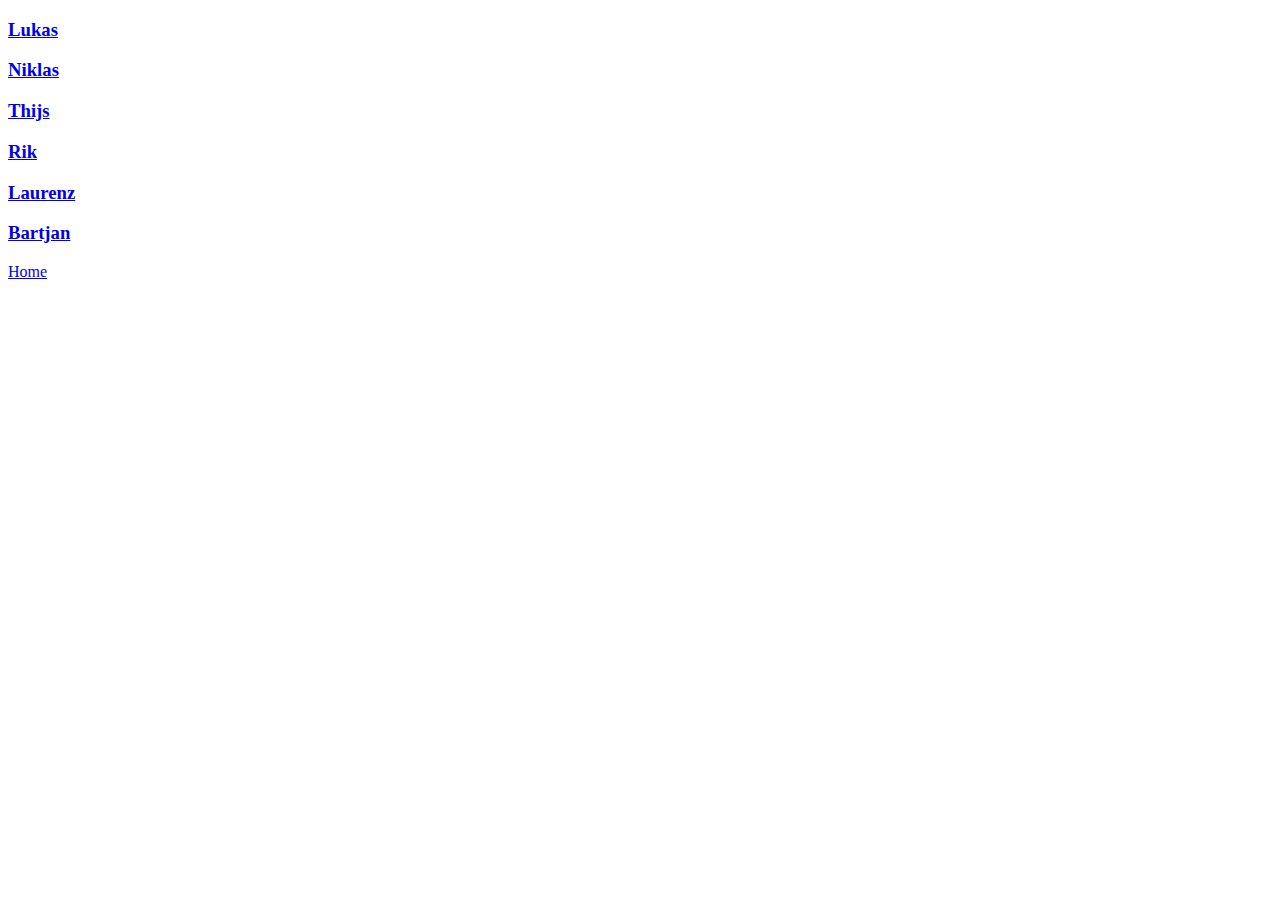
<file: links.html>
<!DOCTYPE html>
<html lang="en">
<head>
    <meta charset="UTF-8">
    <meta name="viewport" content="width=device-width, initial-scale=1.0">
    <title>Linkjes</title>
</head>
<body>
    <a href="https://lukas-schaak.github.io/ProjectwebsiteOuderavond/ "><h3>Lukas</h3></a>
    <a href="https://niklashoefnagel.github.io/ouderavondkampen/"><h3>Niklas</h3></a>
    <a href="https://thijsvos123.github.io/OuderavondProject/index.html"><h3>Thijs</h3></a>
    <a href="https://rikohboyo.github.io/OuderAvondKampen/"><h3>Rik</h3></a>
    <a href="https://laurenz-hotting.github.io/Ouderavond/"><h3>Laurenz</h3></a>
    <a href="https://671604c911f2d.site123.me/"><h3>Bartjan</h3></a>
    <a href="index.html"><p>Home</p></a>
</body>
</html>
</file>
